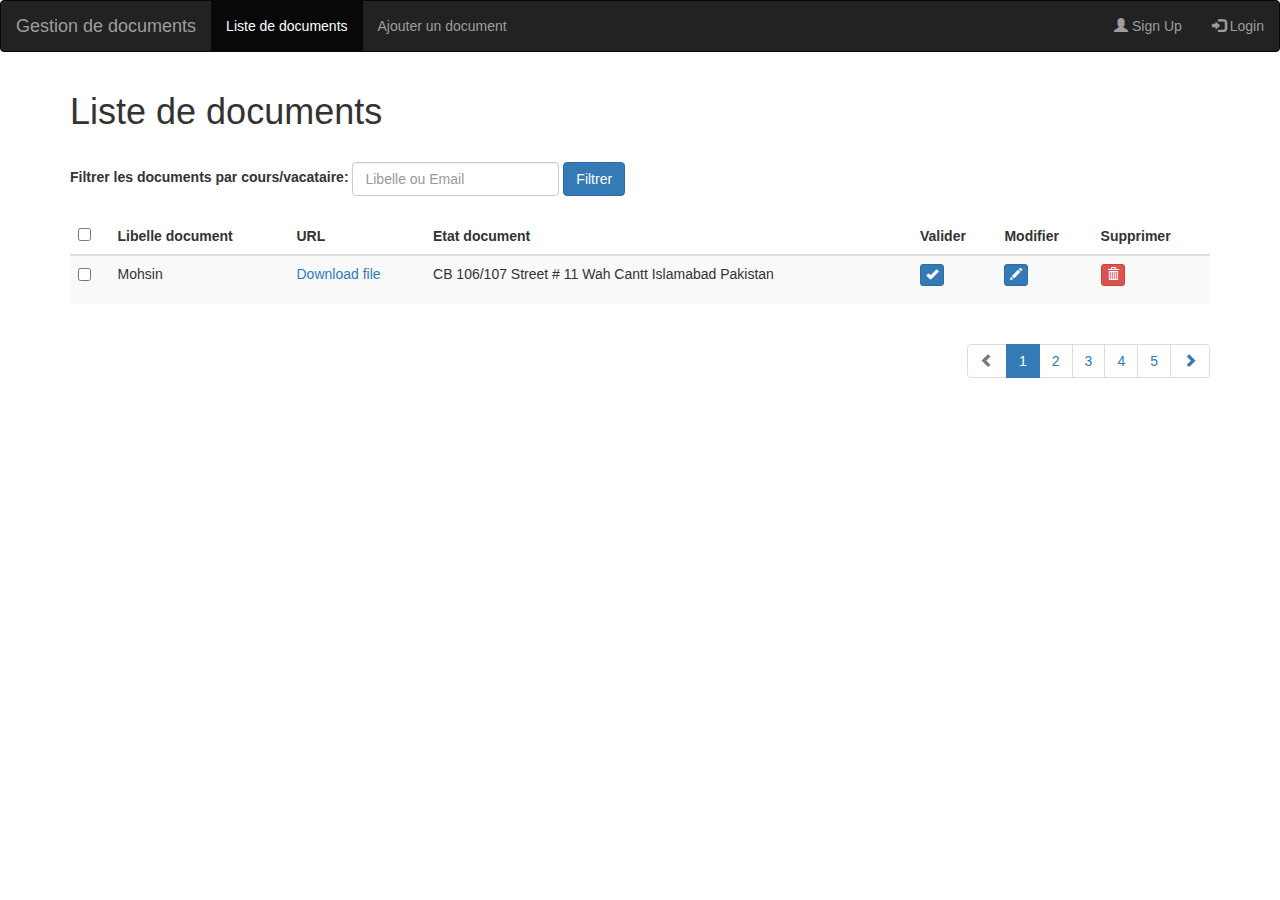
<file: view/documents/index.html>
<!DOCTYPE HTML>
<html>
<head>
<title>Gestion de documents</title>
<!-- Bootstrap -->
<meta charset="utf-8">
<!-- Latest compiled and minified CSS -->
<link rel="stylesheet" href="https://maxcdn.bootstrapcdn.com/bootstrap/3.3.7/css/bootstrap.min.css">

<!-- jQuery library -->
<script src="https://ajax.googleapis.com/ajax/libs/jquery/3.2.1/jquery.min.js"></script>

<!-- Latest compiled JavaScript -->
<script src="https://maxcdn.bootstrapcdn.com/bootstrap/3.3.7/js/bootstrap.min.js"></script>
		<script type="text/javascript">
		$(document).ready(function(){
			$("#mytable #checkall").click(function () {
						if ($("#mytable #checkall").is(':checked')) {
								$("#mytable input[type=checkbox]").each(function () {
										$(this).prop("checked", true);
								});

						} else {
								$("#mytable input[type=checkbox]").each(function () {
										$(this).prop("checked", false);
								});
						}
				});

				$("[data-toggle=tooltip]").tooltip();
			});


		</script>

</head>
 <nav class="navbar navbar-inverse">
  <div class="container-fluid">
    <div class="navbar-header">
      <a class="navbar-brand" href="#">Gestion de documents</a>
    </div>
    <ul class="nav navbar-nav">
      <li class="active"><a href="#">Liste de documents</a></li>
      <li><a href="ajouterDocument.html">Ajouter un document</a></li>
    </ul>
    <ul class="nav navbar-nav navbar-right">
      <li><a href="#"><span class="glyphicon glyphicon-user"></span> Sign Up</a></li>
      <li><a href="#"><span class="glyphicon glyphicon-log-in"></span> Login</a></li>
    </ul>
  </div>
</nav> 

<body>


	<div class="container">
	<h1>Liste de documents</h1><br/>
	<div class="row">

        <div class="col-md-12">
        <form class="form-inline">
		  <div class="form-group">
			<label for="doc_cours">Filtrer les documents par cours/vacataire:</label>
			  <input type="text" class="form-control" id="doc_cours" placeholder="Libelle ou Email">
		  </div>
		  <button type="submit" class="btn btn-primary">Filtrer</button>
		  </form>
		<br/>
		
        <div class="table-responsive">

              <table id="mytable" class="table table-bordred table-striped">

                   <thead>

                   <th><input type="checkbox" id="checkall" /></th>
                   <th>Libelle document</th>
                    <th>URL</th>
                     <th>Etat document</th>
                     <th>Valider</th>
					 <th>Modifier</th>
                       <th>Supprimer</th>
                   </thead>
    <tbody>

    <tr>
    <td><input type="checkbox" class="checkthis" /></td>
    <td>Mohsin</td>
    <td><a href="" download="file.pdf">Download file</a></td>
    <td>CB 106/107 Street # 11 Wah Cantt Islamabad Pakistan</td>
	<td><p data-placement="top" data-toggle="tooltip" title="Valider"><button class="btn btn-primary btn-xs" data-title="Valider" ><span class="glyphicon glyphicon-ok"></span></button></p></td>
	<td><p data-placement="top" data-toggle="tooltip" title="Modifier"><button class="btn btn-primary btn-xs" data-title="Modifier" data-toggle="modal" data-target="#edit" ><span class="glyphicon glyphicon-pencil"></span></button></p></td>
    <td><p data-placement="top" data-toggle="tooltip" title="Supprimer"><button class="btn btn-danger btn-xs" data-title="Supprimer" data-toggle="modal" data-target="#delete" ><span class="glyphicon glyphicon-trash"></span></button></p></td>
    </tr>

    </tbody>

</table>

<div class="clearfix"></div>
<ul class="pagination pull-right">
  <li class="disabled"><a href="#"><span class="glyphicon glyphicon-chevron-left"></span></a></li>
  <li class="active"><a href="#">1</a></li>
  <li><a href="#">2</a></li>
  <li><a href="#">3</a></li>
  <li><a href="#">4</a></li>
  <li><a href="#">5</a></li>
  <li><a href="#"><span class="glyphicon glyphicon-chevron-right"></span></a></li>
</ul>

            </div>

        </div>
	</div>
</div>


<div class="modal fade" id="edit" tabindex="-1" role="dialog" aria-labelledby="edit" aria-hidden="true">
      <div class="modal-dialog">
    <div class="modal-content">
          <div class="modal-header">
        <button type="button" class="close" data-dismiss="modal" aria-hidden="true"><span class="glyphicon glyphicon-remove" aria-hidden="true"></span></button>
        <h4 class="modal-title custom_align" id="Heading">Modifier cet élément</h4>
      </div>
      <div class="modal-body">
		<form>
        <div class="form-group">
		<input class="form-control " type="text" placeholder="Libelle document">
		</div>
		<div class="form-group">
		<input type="file" class="form-control-file" id="doc">
		</div>
		<div class="form-check">
		  <label class="form-check-label">
			<input class="form-check-input" type="radio" name="Radios" id="Radio1" value="option1" checked>
			Valider
		  </label>
		</div>
		<div class="form-check">
		  <label class="form-check-label">
			<input class="form-check-input" type="radio" name="Radios" id="Radio2" value="option2">
			Rétracter
		  </label>
		</div>
		</form>
      </div>
          <div class="modal-footer ">
        <button type="button" class="btn btn-warning btn-lg" style="width: 100%;"><span class="glyphicon glyphicon-ok-sign"></span> Modifier</button>
      </div>
        </div>
    <!-- /.modal-content -->
  </div>
      <!-- /.modal-dialog -->
    </div>

    <div class="modal fade" id="delete" tabindex="-1" role="dialog" aria-labelledby="edit" aria-hidden="true">
      <div class="modal-dialog">
    <div class="modal-content">
          <div class="modal-header">
        <button type="button" class="close" data-dismiss="modal" aria-hidden="true"><span class="glyphicon glyphicon-remove" aria-hidden="true"></span></button>
        <h4 class="modal-title custom_align" id="Heading">Supprimer cet élément</h4>
      </div>
          <div class="modal-body">

       <div class="alert alert-danger"><span class="glyphicon glyphicon-warning-sign"></span> Êtes-vous sûr de supprimer cet élément?</div>

      </div>
        <div class="modal-footer ">
        <button type="button" class="btn btn-success" ><span class="glyphicon glyphicon-ok-sign"></span> Oui</button>
        <button type="button" class="btn btn-default" data-dismiss="modal"><span class="glyphicon glyphicon-remove"></span> Non</button>
      </div>
        </div>
    <!-- /.modal-content -->
  </div>
      <!-- /.modal-dialog -->
    </div>


</body>
</html>
</file>
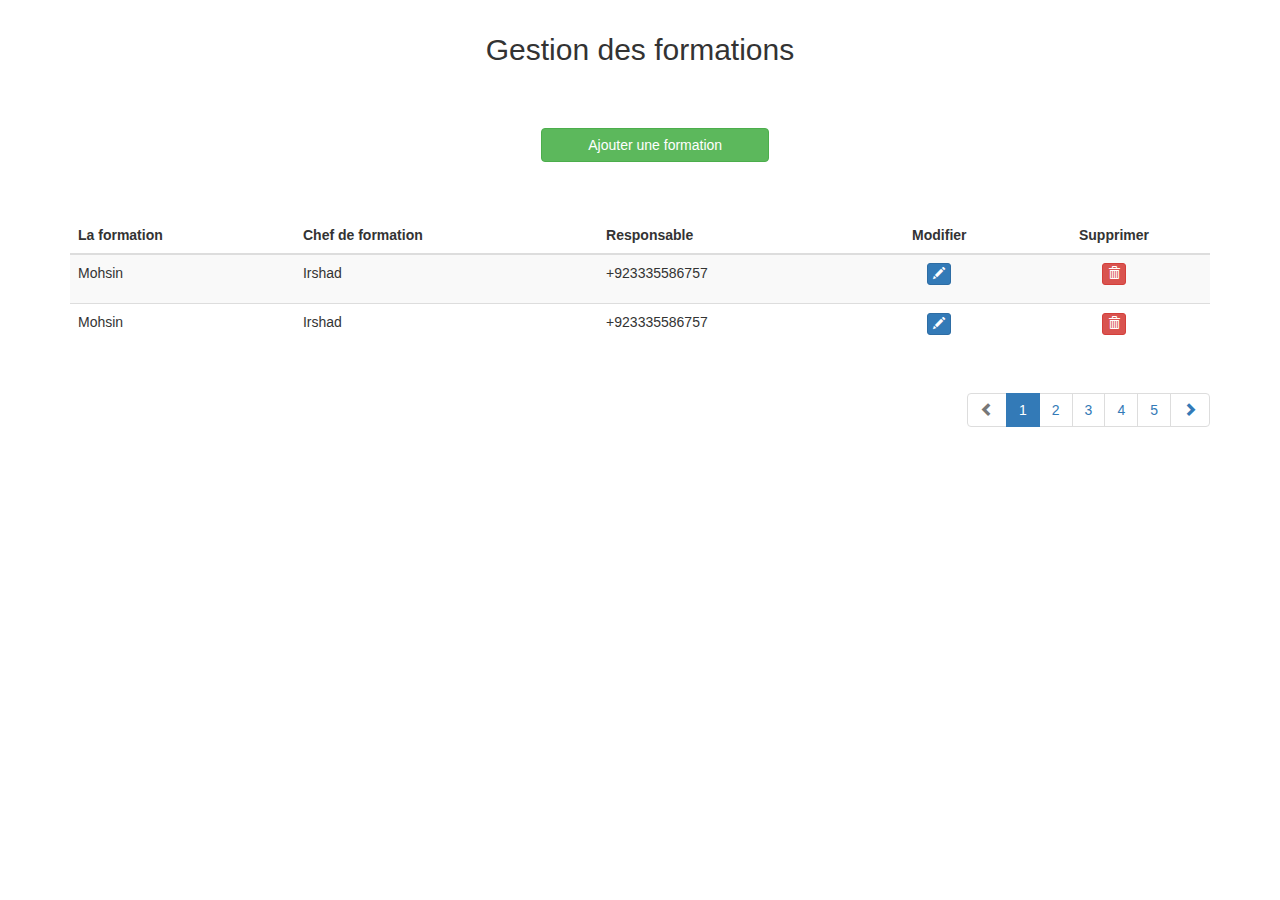
<file: view/formation/index.html>
<!--A Design by W3layouts
Author: W3layout
Author URL: http://w3layouts.com
License: Creative Commons Attribution 3.0 Unported
License URL: http://creativecommons.org/licenses/by/3.0/
-->
<!DOCTYPE HTML>
<html>
<head>
<title>Les formations</title>
<!-- Bootstrap -->
<meta charset="utf-8">
<!-- Latest compiled and minified CSS -->
<link rel="stylesheet" href="https://maxcdn.bootstrapcdn.com/bootstrap/3.3.7/css/bootstrap.min.css">

<!-- jQuery library -->
<script src="https://ajax.googleapis.com/ajax/libs/jquery/3.2.1/jquery.min.js"></script>

<!-- Latest compiled JavaScript -->
<script src="https://maxcdn.bootstrapcdn.com/bootstrap/3.3.7/js/bootstrap.min.js"></script>


		<script type="text/javascript">
		$(document).ready(function(){
			$("#mytable #checkall").click(function () {
						if ($("#mytable #checkall").is(':checked')) {
								$("#mytable input[type=checkbox]").each(function () {
										$(this).prop("checked", true);
								});

						} else {
								$("#mytable input[type=checkbox]").each(function () {
										$(this).prop("checked", false);
								});
						}
				});

				$("[data-toggle=tooltip]").tooltip();
			});


		</script>

</head>

 <!-- inclure la navbar -->

<body>


	<div class="container">

	<div class="row">


        <div class="col-md-12">
        	<h2 class="display-2" style="text-align:center;line-height:2em;" >Gestion des formations</h2>

					<div class="form-group col-md-offset-4 ajouter">
					<input class='btn btn-success' style="width:30%; margin-top:5%; margin-left:12%;" type="button" value="Ajouter une formation" data-toggle="modal" data-target="#Ajouter_formation">
					<br /><br /><br />

					</div>


        <div class="table-responsive">
        	<table id="mytable" class="table table-bordred table-striped">

             <thead>

               <th>La formation</th>
							 <th>Chef de formation </th>
               <th>Responsable</th>
							 <th style="text-align:center;">Modifier </th>
               <th style="text-align:center;">Supprimer</th>
           		</thead>

					    <tbody>
					    <tr>

					    <td>Mohsin</td>
					    <td>Irshad</td>

					    <td>+923335586757</td>
					    <td><p style="text-align:center;" data-placement="top" data-toggle="tooltip" title="Editer"><button class="btn btn-primary btn-xs" data-title="Edit" data-toggle="modal" data-target="#edit" ><span class="glyphicon glyphicon-pencil"></span></button></p></td>
					    <td><p style="text-align:center;" data-placement="top" data-toggle="tooltip" title="Supprimer"><button class="btn btn-danger btn-xs" data-title="Delete" data-toggle="modal" data-target="#delete" ><span class="glyphicon glyphicon-trash"></span></button></p></td>
					    </tr>

					 <tr>

					    <td>Mohsin</td>
					    <td>Irshad</td>
					    <td>+923335586757</td>
					    <td><p style="text-align:center;" data-placement="top" data-toggle="tooltip" title="Editer"><button class="btn btn-primary btn-xs" data-title="Edit" data-toggle="modal" data-target="#edit" ><span class="glyphicon glyphicon-pencil"></span></button></p></td>
					    <td><p style="text-align:center;" data-placement="top" data-toggle="tooltip" title="Supprimer"><button class="btn btn-danger btn-xs" data-title="Delete" data-toggle="modal" data-target="#delete" ><span class="glyphicon glyphicon-trash"></span></button></p></td>
					    </tr>

					    </tbody>

</table>

<div class="clearfix"></div>
<ul class="pagination pull-right">
  <li class="disabled"><a href="#"><span class="glyphicon glyphicon-chevron-left"></span></a></li>
  <li class="active"><a href="#">1</a></li>
  <li><a href="#">2</a></li>
  <li><a href="#">3</a></li>
  <li><a href="#">4</a></li>
  <li><a href="#">5</a></li>
  <li><a href="#"><span class="glyphicon glyphicon-chevron-right"></span></a></li>
</ul>

            </div>

        </div>
	</div>
</div>


<div class="modal fade" id="edit" tabindex="-1" role="dialog" aria-labelledby="edit" aria-hidden="true">
      <div class="modal-dialog">
    <div class="modal-content">
      <div class="modal-header">
        <button type="button" class="close" data-dismiss="modal" aria-hidden="true"><span class="glyphicon glyphicon-remove" aria-hidden="true"></span></button>
        <h4 class="modal-title custom_align" id="Heading">Editer la formation</h4>
      </div>
          <div class="modal-body">
		          <div class="form-group">
		        	<input class="form-control " type="text" placeholder="Nom de formation">
						</div>

		        <div class="form-group">
							<span class="text-left">Chef de formation:
							<select class="selectpicker form-control " data-show-subtext="true" data-live-search="true">
									<option>timo lmkawed</option>
									<option>akram tchioro</option>
									<option>nabil lhokoma</option>
							</select> </span>
							</div>

							<div class="form-group">
								<span class="text-left">Responsable de formation:
								<select class="selectpicker form-control " data-show-subtext="true" data-live-search="true">
										<option>timo lmkawed</option>
										<option>akram tchioro</option>
										<option>nabil lhokoma</option>
								</select> </span>
  					</div>


      </div>
          <div class="modal-footer ">
        <button type="button" class="btn btn-warning btn-lg" style="width: 100%;"><span class="glyphicon glyphicon-ok-sign"></span> Modifier la foramtion</button>
      </div>
        </div>
    <!-- /.modal-content -->
  </div>
      <!-- /.modal-dialog -->
    </div>


		<div class="modal fade" id="Ajouter_formation" tabindex="-1" role="dialog" aria-labelledby="Ajouter_formation" aria-hidden="true">
		      <div class="modal-dialog">
				    <div class="modal-content">
				      <div class="modal-header">
				        <button type="button" class="close" data-dismiss="modal" aria-hidden="true"><span class="glyphicon glyphicon-remove" aria-hidden="true"></span></button>
				        <h4 class="modal-title custom_align" id="Heading">Ajouter foramation</h4>
				      </div>
			          <div class="modal-body">
			          <div class="form-group">
				        <input class="form-control " type="text" placeholder="Nom de formation">
				        </div>

				        <div class="form-group">
								<span class="text-left">Chef de formation:
				        <select class="selectpicker form-control " data-show-subtext="true" data-live-search="true">
										<option>timo lmkawed</option>
										<option>akram tchioro</option>
										<option>nabil lhokoma</option>
								</select> </span>
				        </div>

				        <div class="form-group">
									<span class="text-left">Responsable de formation:
									<select class="selectpicker form-control " data-show-subtext="true" data-live-search="true">
											<option>timo lmkawed</option>
											<option>akram tchioro</option>
											<option>nabil lhokoma</option>
									</select> </span>
				        </div>
				      </div>
				          <div class="modal-footer ">
				        <button type="button" class="btn btn-success btn-lg" style="width: 100%;"><span class="glyphicon glyphicon-ok-sign"></span>Ajouter formation</button>
				      </div>
				        </div>
				    <!-- /.modal-content -->
				  </div>
		      <!-- /.modal-dialog -->
		    </div>


    <div class="modal fade" id="delete" tabindex="-1" role="dialog" aria-labelledby="edit" aria-hidden="true">
      <div class="modal-dialog">
    <div class="modal-content">
          <div class="modal-header">
        <button type="button" class="close" data-dismiss="modal" aria-hidden="true"><span class="glyphicon glyphicon-remove" aria-hidden="true"></span></button>
        <h4 class="modal-title custom_align" id="Heading">Supprimer la formation</h4>
      </div>
          <div class="modal-body">

       <div class="alert alert-danger"><span class="glyphicon glyphicon-warning-sign"></span>  En cliquant sur "OUI" la formation va être supprimé définitivement</div>

      </div>
        <div class="modal-footer ">
        <button type="button" class="btn btn-default" ><span class="glyphicon glyphicon-ok-sign"></span> OUI</button>
        <button type="button" class="btn btn-success" data-dismiss="modal"><span class="glyphicon glyphicon-remove"></span> Non</button>
      </div>
        </div>
		    <!-- /.modal-content -->
		  </div>
		      <!-- /.modal-dialog -->
		    </div>


</body>
</html>
</file>
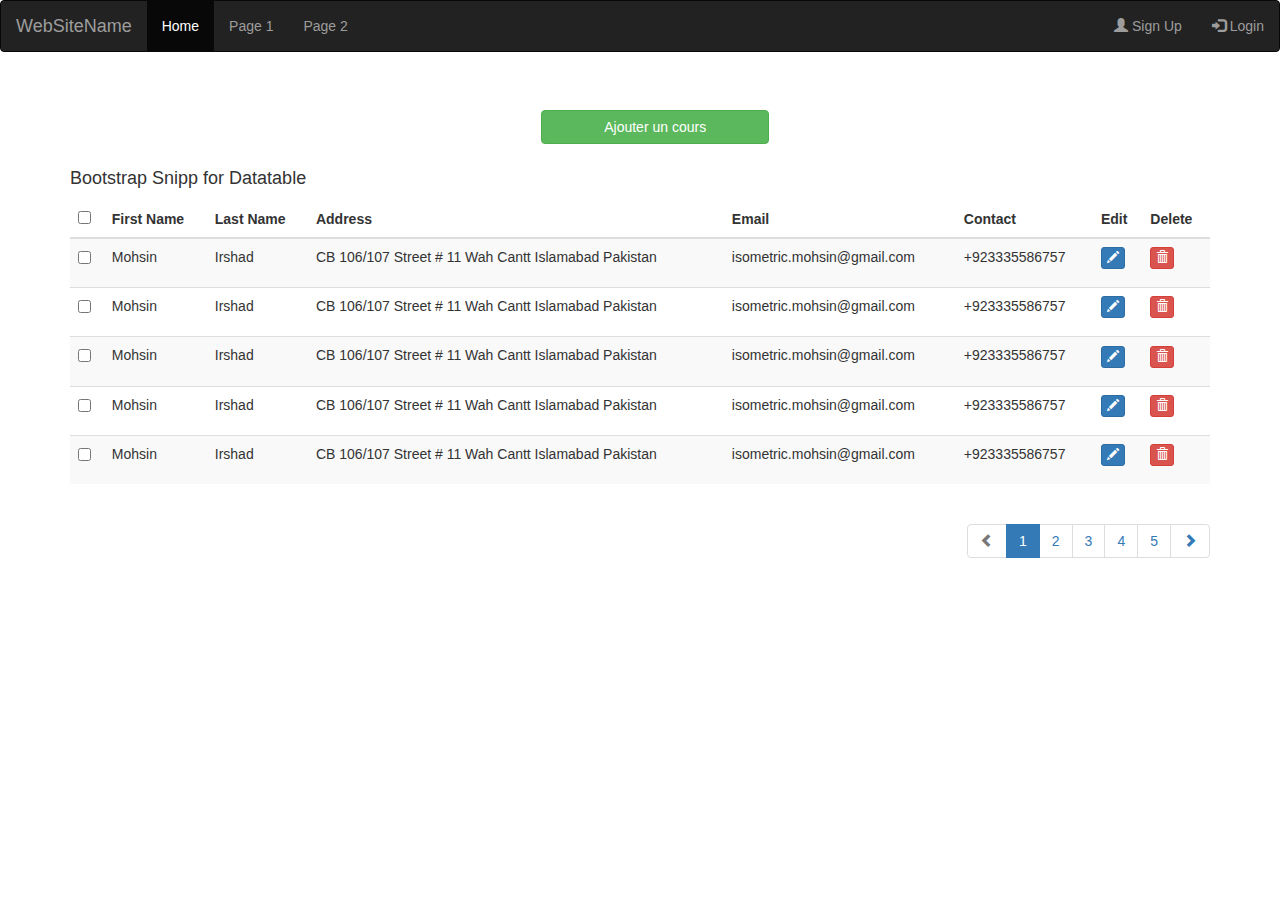
<file: timo_.html>
<!--A Design by W3layouts
Author: W3layout
Author URL: http://w3layouts.com
License: Creative Commons Attribution 3.0 Unported
License URL: http://creativecommons.org/licenses/by/3.0/
-->
<!DOCTYPE HTML>
<html>
<head>
<title>Les cours</title>
<!-- Bootstrap -->
<meta charset="utf-8">
<!-- Latest compiled and minified CSS -->
<link rel="stylesheet" href="https://maxcdn.bootstrapcdn.com/bootstrap/3.3.7/css/bootstrap.min.css">

<!-- jQuery library -->
<script src="https://ajax.googleapis.com/ajax/libs/jquery/3.2.1/jquery.min.js"></script>

<!-- Latest compiled JavaScript -->
<script src="https://maxcdn.bootstrapcdn.com/bootstrap/3.3.7/js/bootstrap.min.js"></script>
		<!-- <script src="js/jquery-3.2.1.min.js"></script>
		<script src="js/bootstrap.min.js"></script>
		<script src="js/jquery.dataTables.min.js" type="text/javascript"></script>
		<script src="js/dataTables.bootstrap.js" type="text/javascript"></script>
		<script type="text/javascript" src="https://cdnjs.cloudflare.com/ajax/libs/bootstrap-datepicker/1.4.1/js/bootstrap-datepicker.min.js"></script> -->

		<script type="text/javascript">
		$(document).ready(function(){
			$("#mytable #checkall").click(function () {
						if ($("#mytable #checkall").is(':checked')) {
								$("#mytable input[type=checkbox]").each(function () {
										$(this).prop("checked", true);
								});

						} else {
								$("#mytable input[type=checkbox]").each(function () {
										$(this).prop("checked", false);
								});
						}
				});

				$("[data-toggle=tooltip]").tooltip();
			});


		</script>

</head>
 <nav class="navbar navbar-inverse">
  <div class="container-fluid">
    <div class="navbar-header">
      <a class="navbar-brand" href="#">WebSiteName</a>
    </div>
    <ul class="nav navbar-nav">
      <li class="active"><a href="#">Home</a></li>
      <li><a href="#">Page 1</a></li>
      <li><a href="#">Page 2</a></li>
    </ul>
    <ul class="nav navbar-nav navbar-right">
      <li><a href="#"><span class="glyphicon glyphicon-user"></span> Sign Up</a></li>
      <li><a href="#"><span class="glyphicon glyphicon-log-in"></span> Login</a></li>
    </ul>
  </div>
</nav> 

<body>


	<div class="container">
		<div class="form-group col-md-offset-4 ajouter">
		<input class='btn btn-success' style="width:30%; margin-top:5%; margin-left:12%;" type="button" value="Ajouter un cours" data-toggle="modal" data-target="#Ajouter_cours">
		</div>
	<div class="row">


        <div class="col-md-12">
        <h4>Bootstrap Snipp for Datatable</h4>
        <div class="table-responsive">


              <table id="mytable" class="table table-bordred table-striped">

                   <thead>

                   <th><input type="checkbox" id="checkall" /></th>
                   <th>First Name</th>
                    <th>Last Name</th>
                     <th>Address</th>
                     <th>Email</th>
                     <th>Contact</th>
                      <th>Edit</th>

                       <th>Delete</th>
                   </thead>
    <tbody>

    <tr>
    <td><input type="checkbox" class="checkthis" /></td>
    <td>Mohsin</td>
    <td>Irshad</td>
    <td>CB 106/107 Street # 11 Wah Cantt Islamabad Pakistan</td>
    <td>isometric.mohsin@gmail.com</td>
    <td>+923335586757</td>
    <td><p data-placement="top" data-toggle="tooltip" title="Edit"><button class="btn btn-primary btn-xs" data-title="Edit" data-toggle="modal" data-target="#edit" ><span class="glyphicon glyphicon-pencil"></span></button></p></td>
    <td><p data-placement="top" data-toggle="tooltip" title="Delete"><button class="btn btn-danger btn-xs" data-title="Delete" data-toggle="modal" data-target="#delete" ><span class="glyphicon glyphicon-trash"></span></button></p></td>
    </tr>

 <tr>
    <td><input type="checkbox" class="checkthis" /></td>
    <td>Mohsin</td>
    <td>Irshad</td>
    <td>CB 106/107 Street # 11 Wah Cantt Islamabad Pakistan</td>
    <td>isometric.mohsin@gmail.com</td>
    <td>+923335586757</td>
    <td><p data-placement="top" data-toggle="tooltip" title="Edit"><button class="btn btn-primary btn-xs" data-title="Edit" data-toggle="modal" data-target="#edit" ><span class="glyphicon glyphicon-pencil"></span></button></p></td>
    <td><p data-placement="top" data-toggle="tooltip" title="Delete"><button class="btn btn-danger btn-xs" data-title="Delete" data-toggle="modal" data-target="#delete" ><span class="glyphicon glyphicon-trash"></span></button></p></td>
    </tr>


 <tr>
    <td><input type="checkbox" class="checkthis" /></td>
    <td>Mohsin</td>
    <td>Irshad</td>
    <td>CB 106/107 Street # 11 Wah Cantt Islamabad Pakistan</td>
    <td>isometric.mohsin@gmail.com</td>
    <td>+923335586757</td>
    <td><p data-placement="top" data-toggle="tooltip" title="Edit"><button class="btn btn-primary btn-xs" data-title="Edit" data-toggle="modal" data-target="#edit" ><span class="glyphicon glyphicon-pencil"></span></button></p></td>
    <td><p data-placement="top" data-toggle="tooltip" title="Delete"><button class="btn btn-danger btn-xs" data-title="Delete" data-toggle="modal" data-target="#delete" ><span class="glyphicon glyphicon-trash"></span></button></p></td>
    </tr>



 <tr>
    <td><input type="checkbox" class="checkthis" /></td>
    <td>Mohsin</td>
    <td>Irshad</td>
    <td>CB 106/107 Street # 11 Wah Cantt Islamabad Pakistan</td>
    <td>isometric.mohsin@gmail.com</td>
    <td>+923335586757</td>
    <td><p data-placement="top" data-toggle="tooltip" title="Edit"><button class="btn btn-primary btn-xs" data-title="Edit" data-toggle="modal" data-target="#edit" ><span class="glyphicon glyphicon-pencil"></span></button></p></td>
    <td><p data-placement="top" data-toggle="tooltip" title="Delete"><button class="btn btn-danger btn-xs" data-title="Delete" data-toggle="modal" data-target="#delete" ><span class="glyphicon glyphicon-trash"></span></button></p></td>
    </tr>


 <tr>
    <td><input type="checkbox" class="checkthis" /></td>
    <td>Mohsin</td>
    <td>Irshad</td>
    <td>CB 106/107 Street # 11 Wah Cantt Islamabad Pakistan</td>
    <td>isometric.mohsin@gmail.com</td>
    <td>+923335586757</td>
    <td><p data-placement="top" data-toggle="tooltip" title="Edit"><button class="btn btn-primary btn-xs" data-title="Edit" data-toggle="modal" data-target="#edit" ><span class="glyphicon glyphicon-pencil"></span></button></p></td>
    <td><p data-placement="top" data-toggle="tooltip" title="Delete"><button class="btn btn-danger btn-xs" data-title="Delete" data-toggle="modal" data-target="#delete" ><span class="glyphicon glyphicon-trash"></span></button></p></td>
    </tr>





    </tbody>

</table>

<div class="clearfix"></div>
<ul class="pagination pull-right">
  <li class="disabled"><a href="#"><span class="glyphicon glyphicon-chevron-left"></span></a></li>
  <li class="active"><a href="#">1</a></li>
  <li><a href="#">2</a></li>
  <li><a href="#">3</a></li>
  <li><a href="#">4</a></li>
  <li><a href="#">5</a></li>
  <li><a href="#"><span class="glyphicon glyphicon-chevron-right"></span></a></li>
</ul>

            </div>

        </div>
	</div>
</div>


<div class="modal fade" id="edit" tabindex="-1" role="dialog" aria-labelledby="edit" aria-hidden="true">
      <div class="modal-dialog">
    <div class="modal-content">
          <div class="modal-header">
        <button type="button" class="close" data-dismiss="modal" aria-hidden="true"><span class="glyphicon glyphicon-remove" aria-hidden="true"></span></button>
        <h4 class="modal-title custom_align" id="Heading">Edit Your Detail</h4>
      </div>
          <div class="modal-body">
          <div class="form-group">
        <input class="form-control " type="text" placeholder="Mohsin">
        </div>
        <div class="form-group">

        <input class="form-control " type="text" placeholder="Irshad">
        </div>
        <div class="form-group">
        <textarea rows="2" class="form-control" placeholder="CB 106/107 Street # 11 Wah Cantt Islamabad Pakistan"></textarea>


        </div>
      </div>
          <div class="modal-footer ">
        <button type="button" class="btn btn-warning btn-lg" style="width: 100%;"><span class="glyphicon glyphicon-ok-sign"></span> Update</button>
      </div>
        </div>
    <!-- /.modal-content -->
  </div>
      <!-- /.modal-dialog -->
    </div>


		<div class="modal fade" id="Ajouter_cours" tabindex="-1" role="dialog" aria-labelledby="Ajouter_cours" aria-hidden="true">
		      <div class="modal-dialog">
				    <div class="modal-content">
				      <div class="modal-header">
				        <button type="button" class="close" data-dismiss="modal" aria-hidden="true"><span class="glyphicon glyphicon-remove" aria-hidden="true"></span></button>
				        <h4 class="modal-title custom_align" id="Heading">Edit Your Detail</h4>
				      </div>
			          <div class="modal-body">
			          <div class="form-group">
				        <input class="form-control " type="text" placeholder="">
				        </div>

				        <div class="form-group">
				        <input class="form-control " type="text" placeholder="">
				        </div>
				        <div class="form-group">
				        <textarea rows="2" class="form-control" placeholder=""></textarea>


				        </div>
				      </div>
				          <div class="modal-footer ">
				        <button type="button" class="btn btn-warning btn-lg" style="width: 100%;"><span class="glyphicon glyphicon-ok-sign"></span> Update</button>
				      </div>
				        </div>
				    <!-- /.modal-content -->
				  </div>
		      <!-- /.modal-dialog -->
		    </div>


    <div class="modal fade" id="delete" tabindex="-1" role="dialog" aria-labelledby="edit" aria-hidden="true">
      <div class="modal-dialog">
    <div class="modal-content">
          <div class="modal-header">
        <button type="button" class="close" data-dismiss="modal" aria-hidden="true"><span class="glyphicon glyphicon-remove" aria-hidden="true"></span></button>
        <h4 class="modal-title custom_align" id="Heading">Delete this entry</h4>
      </div>
          <div class="modal-body">

       <div class="alert alert-danger"><span class="glyphicon glyphicon-warning-sign"></span> Are you sure you want to delete this Record?</div>

      </div>
        <div class="modal-footer ">
        <button type="button" class="btn btn-success" ><span class="glyphicon glyphicon-ok-sign"></span> Yes</button>
        <button type="button" class="btn btn-default" data-dismiss="modal"><span class="glyphicon glyphicon-remove"></span> No</button>
      </div>
        </div>
    <!-- /.modal-content -->
  </div>
      <!-- /.modal-dialog -->
    </div>


</body>
</html>
</file>
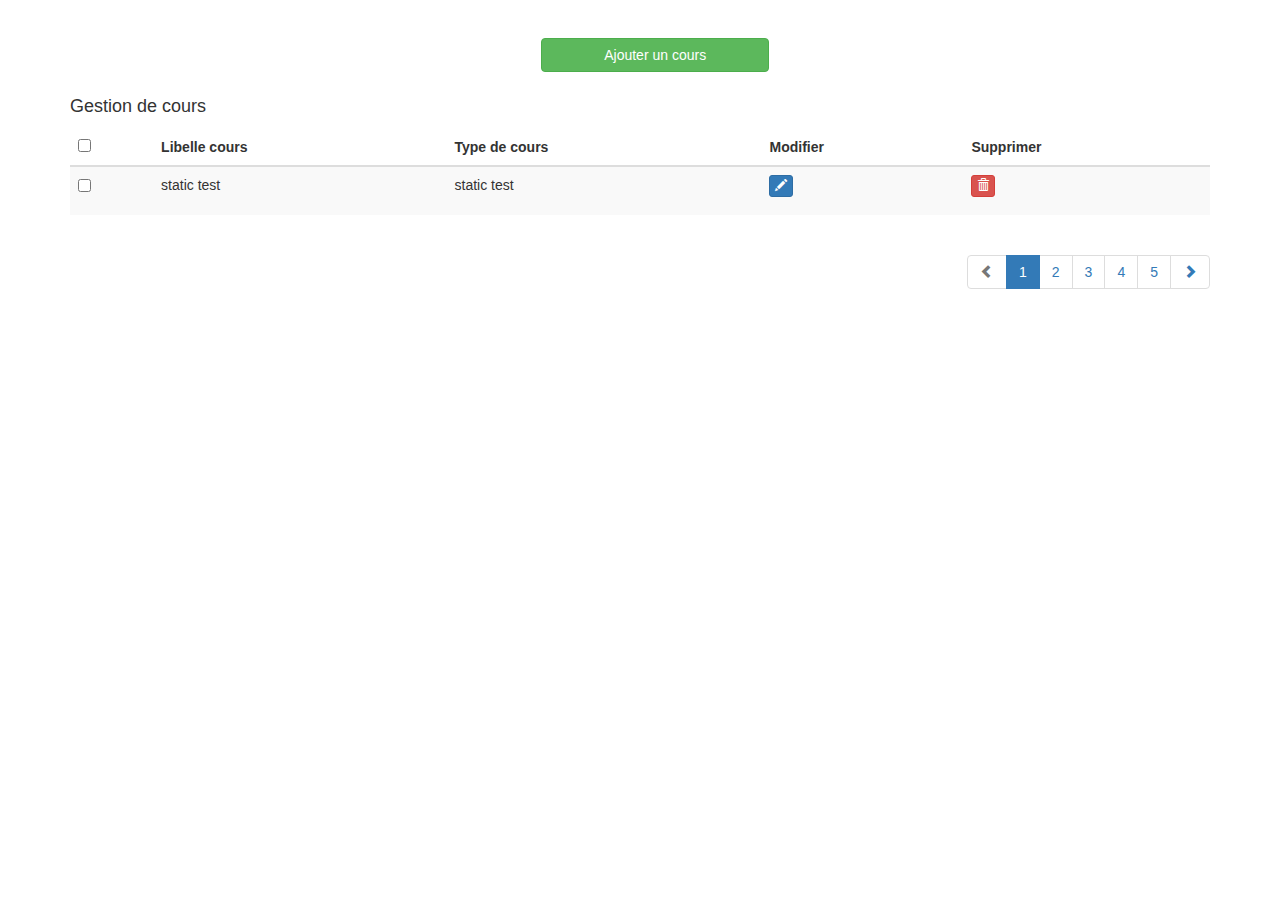
<file: view/cours/v_cours.html>
<!DOCTYPE HTML>
<html>
<head>
<title>Gestion de cours</title>
<!-- Bootstrap -->
<meta charset="utf-8">
<!-- Latest compiled and minified CSS -->
<link rel="stylesheet" href="https://maxcdn.bootstrapcdn.com/bootstrap/3.3.7/css/bootstrap.min.css">

<!-- jQuery library -->
<script src="https://ajax.googleapis.com/ajax/libs/jquery/3.2.1/jquery.min.js"></script>

<!-- Latest compiled JavaScript -->
<script src="https://maxcdn.bootstrapcdn.com/bootstrap/3.3.7/js/bootstrap.min.js"></script>

		<script type="text/javascript">
		$(document).ready(function(){
			$("#mytable #checkall").click(function () {
						if ($("#mytable #checkall").is(':checked')) {
								$("#mytable input[type=checkbox]").each(function () {
										$(this).prop("checked", true);
								});

						} else {
								$("#mytable input[type=checkbox]").each(function () {
										$(this).prop("checked", false);
								});
						}
				});

				$("[data-toggle=tooltip]").tooltip();
			});


		</script>

</head>

<body>


	<div class="container">
		<div class="form-group col-md-offset-4 ajouter">
		<input class='btn btn-success' style="width:30%; margin-top:5%; margin-left:12%;" type="button" value="Ajouter un cours" data-toggle="modal" data-target="#Ajouter_cours">
		</div>
	<div class="row">


        <div class="col-md-12">
        <h4>Gestion de cours</h4>
        <div class="table-responsive">


              <table id="mytable" class="table table-bordred table-striped">

                   <thead>

                   <th><input type="checkbox" id="checkall" /></th>
                   <th>Libelle cours</th>
                    <th>Type de cours</th>
                      <th>Modifier</th>
                       <th>Supprimer</th>
                   </thead>
    <tbody>

    <tr>
    <td><input type="checkbox" class="checkthis" /></td>
    <td>static test</td>
    <td>static test</td>
    <td><button class="btn btn-primary btn-xs" data-title="edit" data-toggle="modal" data-target="#edit" ><span class="glyphicon glyphicon-pencil"></span></button></p></td>
    <td><button class="btn btn-danger btn-xs" data-title="delete" data-toggle="modal" data-target="#delete" ><span class="glyphicon glyphicon-trash"></span></button></p></td>
    </tr>

    </tbody>

</table>

<div class="clearfix"></div>
<ul class="pagination pull-right">
  <li class="disabled"><a href="#"><span class="glyphicon glyphicon-chevron-left"></span></a></li>
  <li class="active"><a href="#">1</a></li>
  <li><a href="#">2</a></li>
  <li><a href="#">3</a></li>
  <li><a href="#">4</a></li>
  <li><a href="#">5</a></li>
  <li><a href="#"><span class="glyphicon glyphicon-chevron-right"></span></a></li>
</ul>

            </div>

        </div>
	</div>
</div>


<div class="modal fade" id="edit" tabindex="-1" role="dialog" aria-labelledby="edit" aria-hidden="true">
      <div class="modal-dialog">
    <div class="modal-content">
          <div class="modal-header">
        <button type="button" class="close" data-dismiss="modal" aria-hidden="true"><span class="glyphicon glyphicon-remove" aria-hidden="true"></span></button>
        <h4 class="modal-title custom_align" id="Heading">Modifier l'élément</h4>
      </div>
          <div class="modal-body">
          <div class="form-group">
        <input class="form-control" type="text" placeholder="Libelle">
        </div>
        <div class="form-group">

        <input class="form-control " type="text" placeholder="Type">
        </div>
        
      </div>
          <div class="modal-footer ">
        <button type="button" class="btn btn-warning btn-lg" style="width: 100%;"><span class="glyphicon glyphicon-ok-sign"></span> Modifier</button>
      </div>
        </div>
    <!-- /.modal-content -->
  </div>
      <!-- /.modal-dialog -->
    </div>


		<div class="modal fade" id="Ajouter_cours" tabindex="-1" role="dialog" aria-labelledby="Ajouter_cours" aria-hidden="true">
		      <div class="modal-dialog">
				    <div class="modal-content">
				      <div class="modal-header">
				        <button type="button" class="close" data-dismiss="modal" aria-hidden="true"><span class="glyphicon glyphicon-remove" aria-hidden="true"></span></button>
				        <h4 class="modal-title custom_align" id="Heading">Ajouter votre élément</h4>
				      </div>
			          <div class="modal-body">
			          <div class="form-group">
				        <input class="form-control " type="text" placeholder="">
				        </div>

				        <div class="form-group">
				        <input class="form-control " type="text" placeholder="">
				        </div>
				      </div>
				          <div class="modal-footer ">
				        <button type="button" class="btn btn-success" style="width: 100%;"><span class="glyphicon glyphicon-ok-sign"></span> Ajouter</button>
				      </div>
				        </div>
				    <!-- /.modal-content -->
				  </div>
		      <!-- /.modal-dialog -->
		    </div>


    <div class="modal fade" id="delete" tabindex="-1" role="dialog" aria-labelledby="edit" aria-hidden="true">
      <div class="modal-dialog">
    <div class="modal-content">
          <div class="modal-header">
        <button type="button" class="close" data-dismiss="modal" aria-hidden="true"><span class="glyphicon glyphicon-remove" aria-hidden="true"></span></button>
        <h4 class="modal-title custom_align" id="Heading">Supprimer l'élément</h4>
      </div>
          <div class="modal-body">

       <div class="alert alert-danger"><span class="glyphicon glyphicon-warning-sign"></span> Êtes vous sûr de vouloir supprimer cet élément?</div>

      </div>
        <div class="modal-footer ">
        <button type="button" class="btn btn-success" ><span class="glyphicon glyphicon-ok-sign"></span> Oui</button>
        <button type="button" class="btn btn-default" data-dismiss="modal"><span class="glyphicon glyphicon-remove"></span> Non</button>
      </div>
        </div>
    <!-- /.modal-content -->
  </div>
      <!-- /.modal-dialog -->
    </div>


</body>
</html>
</file>
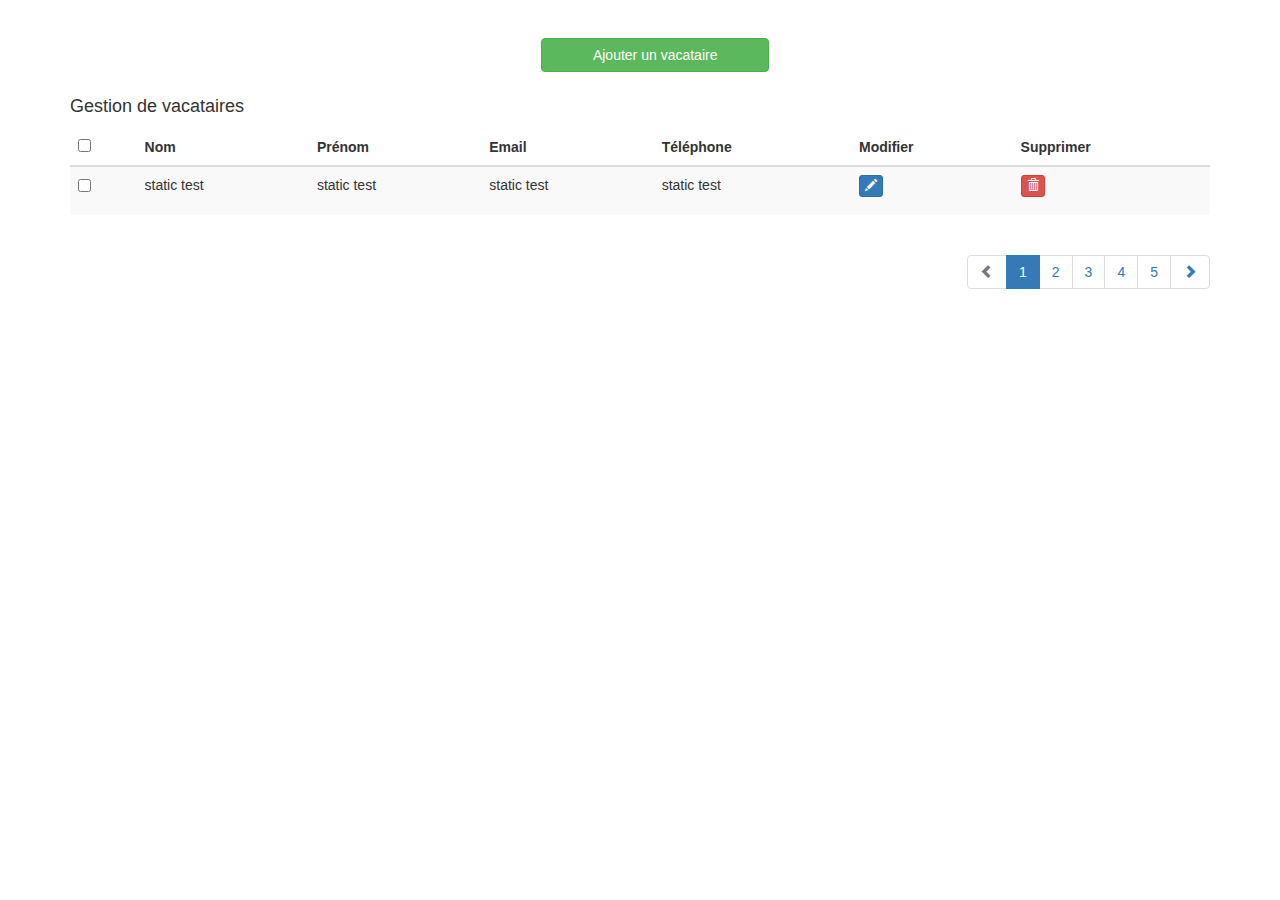
<file: view/vacataires/v_vacataires.html>
<!DOCTYPE HTML>
<html>
<head>
<title>Gestion de vacataires</title>
<!-- Bootstrap -->
<meta charset="utf-8">
<!-- Latest compiled and minified CSS -->
<link rel="stylesheet" href="https://maxcdn.bootstrapcdn.com/bootstrap/3.3.7/css/bootstrap.min.css">

<!-- jQuery library -->
<script src="https://ajax.googleapis.com/ajax/libs/jquery/3.2.1/jquery.min.js"></script>

<!-- Latest compiled JavaScript -->
<script src="https://maxcdn.bootstrapcdn.com/bootstrap/3.3.7/js/bootstrap.min.js"></script>

		<script type="text/javascript">
		$(document).ready(function(){
			$("#mytable #checkall").click(function () {
						if ($("#mytable #checkall").is(':checked')) {
								$("#mytable input[type=checkbox]").each(function () {
										$(this).prop("checked", true);
								});

						} else {
								$("#mytable input[type=checkbox]").each(function () {
										$(this).prop("checked", false);
								});
						}
				});

				$("[data-toggle=tooltip]").tooltip();
			});


		</script>

</head>

<body>


	<div class="container">
		<div class="form-group col-md-offset-4 ajouter">
		<input class='btn btn-success' style="width:30%; margin-top:5%; margin-left:12%;" type="button" value="Ajouter un vacataire" data-toggle="modal" data-target="#Ajouter_vacataire">
		</div>
	<div class="row">


        <div class="col-md-12">
        <h4>Gestion de vacataires</h4>
        <div class="table-responsive">


              <table id="mytable" class="table table-bordred table-striped">

                   <thead>

                   <th><input type="checkbox" id="checkall" /></th>
                    <th>Nom</th>
                   <th>Prénom</th>
					<th>Email</th>
                    <th>Téléphone</th>
                      <th>Modifier</th>
                       <th>Supprimer</th>
                   </thead>
    <tbody>

    <tr>
    <td><input type="checkbox" class="checkthis" /></td>
    <td>static test</td>
    <td>static test</td>
	<td>static test</td>
    <td>static test</td>
    <td><button class="btn btn-primary btn-xs" data-title="edit" data-toggle="modal" data-target="#edit" ><span class="glyphicon glyphicon-pencil"></span></button></p></td>
    <td><button class="btn btn-danger btn-xs" data-title="delete" data-toggle="modal" data-target="#delete" ><span class="glyphicon glyphicon-trash"></span></button></p></td>
    </tr>

    </tbody>

</table>

<div class="clearfix"></div>
<ul class="pagination pull-right">
  <li class="disabled"><a href="#"><span class="glyphicon glyphicon-chevron-left"></span></a></li>
  <li class="active"><a href="#">1</a></li>
  <li><a href="#">2</a></li>
  <li><a href="#">3</a></li>
  <li><a href="#">4</a></li>
  <li><a href="#">5</a></li>
  <li><a href="#"><span class="glyphicon glyphicon-chevron-right"></span></a></li>
</ul>

            </div>

        </div>
	</div>
</div>


<div class="modal fade" id="edit" tabindex="-1" role="dialog" aria-labelledby="edit" aria-hidden="true">
      <div class="modal-dialog">
    <div class="modal-content">
          <div class="modal-header">
        <button type="button" class="close" data-dismiss="modal" aria-hidden="true"><span class="glyphicon glyphicon-remove" aria-hidden="true"></span></button>
        <h4 class="modal-title custom_align" id="Heading">Modifier l'élément</h4>
      </div>
          <div class="modal-body">
        <div class="form-group">
        <input class="form-control" type="text" placeholder="static test">
        </div>
        <div class="form-group">
        <input class="form-control " type="text" placeholder="static test">
        </div>
		<div class="form-group">
        <input class="form-control" type="text" placeholder="static test">
        </div>
        <div class="form-group">
        <input class="form-control " type="text" placeholder="static test">
        </div>
        
      </div>
          <div class="modal-footer ">
        <button type="button" class="btn btn-warning btn-lg" style="width: 100%;"><span class="glyphicon glyphicon-ok-sign"></span> Modifier</button>
      </div>
        </div>
    <!-- /.modal-content -->
  </div>
      <!-- /.modal-dialog -->
    </div>


		<div class="modal fade" id="Ajouter_vacataire" tabindex="-1" role="dialog" aria-labelledby="Ajouter_vacataire" aria-hidden="true">
		      <div class="modal-dialog">
				    <div class="modal-content">
				      <div class="modal-header">
				        <button type="button" class="close" data-dismiss="modal" aria-hidden="true"><span class="glyphicon glyphicon-remove" aria-hidden="true"></span></button>
				        <h4 class="modal-title custom_align" id="Heading">Ajouter votre élément</h4>
				      </div>
			          <div class="modal-body">
			          <div class="form-group">
				        <input class="form-control " type="text" placeholder="Nom">
				        </div>

				        <div class="form-group">
				        <input class="form-control " type="text" placeholder="Prénom">
				        </div>
						<div class="form-group">
				        <input class="form-control " type="text" placeholder="Email">
				        </div>
						<div class="form-group">
				        <input class="form-control " type="text" placeholder="Mot de passe">
				        </div>
						
				        <div class="form-group">
				        <input class="form-control " type="text" placeholder="Téléphone">
				        </div>
				      </div>
				          <div class="modal-footer ">
				        <button type="button" class="btn btn-success" style="width: 100%;"><span class="glyphicon glyphicon-ok-sign"></span> Ajouter</button>
				      </div>
				        </div>
				    <!-- /.modal-content -->
				  </div>
		      <!-- /.modal-dialog -->
		    </div>


    <div class="modal fade" id="delete" tabindex="-1" role="dialog" aria-labelledby="edit" aria-hidden="true">
      <div class="modal-dialog">
    <div class="modal-content">
          <div class="modal-header">
        <button type="button" class="close" data-dismiss="modal" aria-hidden="true"><span class="glyphicon glyphicon-remove" aria-hidden="true"></span></button>
        <h4 class="modal-title custom_align" id="Heading">Supprimer l'élément</h4>
      </div>
          <div class="modal-body">

       <div class="alert alert-danger"><span class="glyphicon glyphicon-warning-sign"></span> Êtes vous sûr de vouloir supprimer cet élément?</div>

      </div>
        <div class="modal-footer ">
        <button type="button" class="btn btn-success" ><span class="glyphicon glyphicon-ok-sign"></span> Oui</button>
        <button type="button" class="btn btn-default" data-dismiss="modal"><span class="glyphicon glyphicon-remove"></span> Non</button>
      </div>
        </div>
    <!-- /.modal-content -->
  </div>
      <!-- /.modal-dialog -->
    </div>


</body>
</html>
</file>
